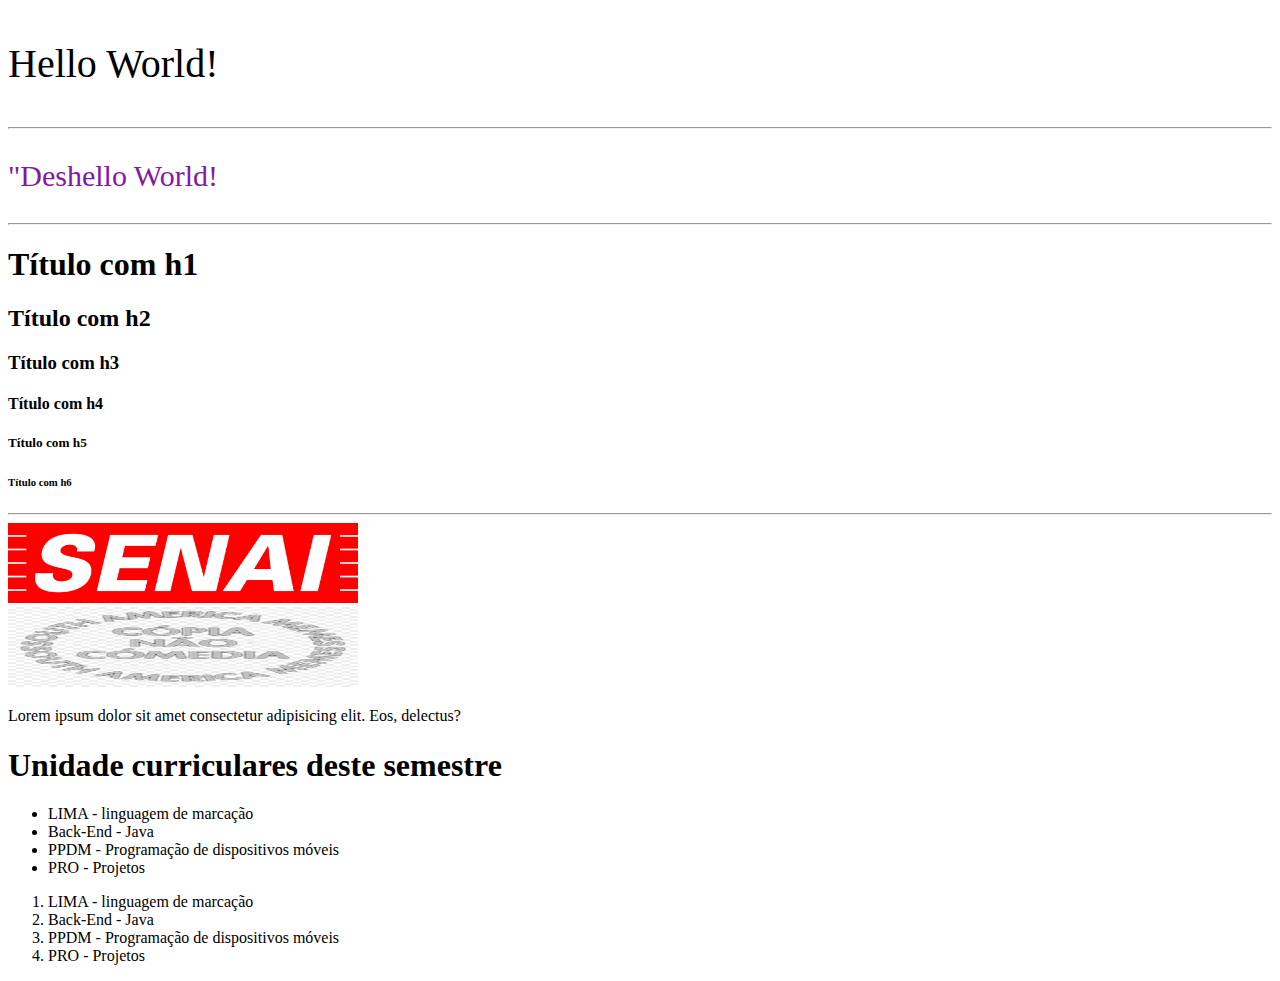
<file: Aulas/Aula02/index.html>
<!DOCTYPE html>
<html lang="pt-br">
<head>
    <meta charset="UTF-8">
    <meta name="viewport" content="width=device-width, initial-scale=1.0">
    <title>Aula02</title>
    <link rel="stylesheet" href="css/style.css">
</head>
<body>
    <p id="p1">Hello World!</p>
    <hr>
    <P id="p2">"Deshello World!</P>
    <hr>

    <h1>Título com h1</h1>
    <h2>Título com h2</h2>
    <h3>Título com h3</h3>
    <h4>Título com h4</h4>
    <h5>Título com h5</h5>
    <h6>Título com h6</h6>
    <hr>

    <img src="assets/images/SENAI_Sao_Paulo_logo.png" alt="">
    <br>
    <img src="assets/images/439-4393643_south-america-memes-png-selo-south-america-memes.png" alt="">

    <p>Lorem ipsum dolor sit amet consectetur adipisicing elit. Eos, delectus?</p>

    <h1>Unidade curriculares deste semestre</h1>
    <ul>
        <li>LIMA - linguagem de marcação</li>
        <li>Back-End - Java</li>
        <li>PPDM - Programação de dispositivos móveis</li>
        <li>PRO - Projetos</li>
    </ul>

    <ol>
        <li>LIMA - linguagem de marcação</li>
        <li>Back-End - Java</li>
        <li>PPDM - Programação de dispositivos móveis</li>
        <li>PRO - Projetos</li>
    </ol>

    
</body>
</html>
</file>
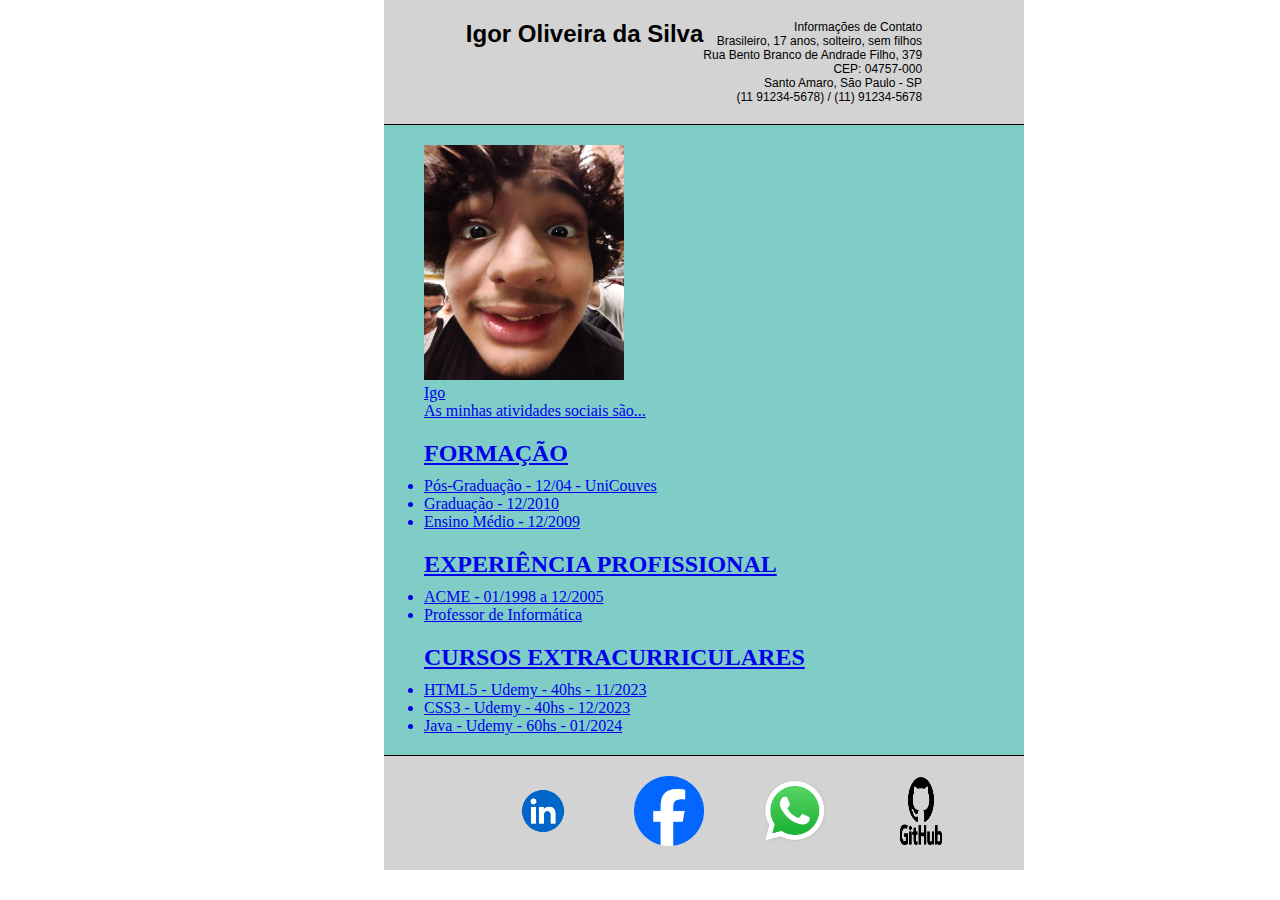
<file: Aulas/Aula05/curriculo/curriculo.html>
<!DOCTYPE html>
<html lang="en">
<head>
    <meta charset="UTF-8">
    <meta name="viewport" content="width=device-width, initial-scale=1.0">
    <title>Currículo</title>
    <link rel="stylesheet" href="css/curriculo.css">
</head>
<body>
    <header class="header">
        <div id="nome">
            <h1>Igor Oliveira da Silva</h1>
        </div>
        <div id="direita">
            Informações de Contato <br>
            Brasileiro, 17 anos, solteiro, sem filhos <br>
            Rua Bento Branco de Andrade Filho, 379 <br>
            CEP: 04757-000 <br>
            Santo Amaro, São Paulo - SP <br>
            (11 91234-5678) / (11) 91234-5678 <br>
        </div>
    </header>

    <main class="main">
        <img id="minha-foto" src="assets/img/WhatsApp Image 2026-02-23 at 12.18.19.jpeg" alt="Minha foto">
        <br>
        <a href="mailto:igor.o.silva15@aluno.senai.br">Igo 
        <p>As minhas atividades sociais são...</p>
        <h2>Formação</h2>
        <ul>
            <li>Pós-Graduação - 12/04 - UniCouves</li>
            <li>Graduação - 12/2010</li>
            <li>Ensino Médio - 12/2009</li>
        </ul>
        <h2>Experiência Profissional</h2>
        <ul>
            <li>ACME - 01/1998 a 12/2005</li>
            <li>Professor de Informática</li>
        </ul>
        <h2>Cursos Extracurriculares</h2>
        <ul>
            <li>HTML5 - Udemy - 40hs - 11/2023</li>
            <li>CSS3 - Udemy - 40hs - 12/2023</li>
            <li>Java - Udemy - 60hs - 01/2024</li>
        </ul>
    </main>

    <footer class="footer">
        <figure>
            <a href="#"><img src="assets/img/image copy.png" alt="Linkedln"></a>
        </figure>

        <figure>
            <a href="#"><img src="assets/img/image.png" alt="Facebook"></a>
        </figure>

        <figure>
            <a href="#"><img src="assets/img/image copy 2.png" alt="Whatsapp"></a>
        </figure>

        <figure>
            <a href="https://github.com/IgorOliveiraSilvaBr01"><img src="assets/img/image copy 3.png" alt="GitHub" target="blank" ></a>
        </figure>
    </footer>
</body>
</html>
</file>
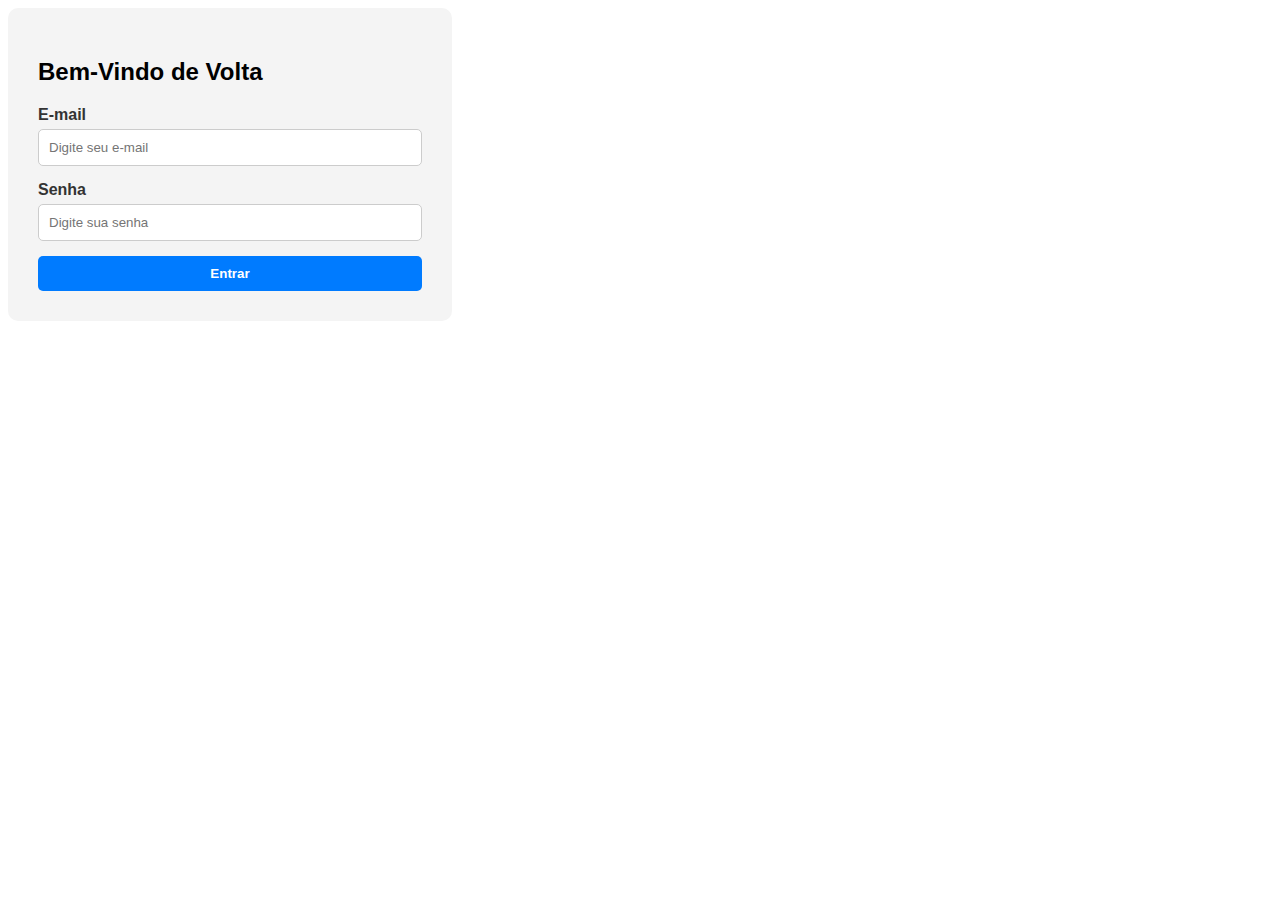
<file: Aulas/Aula03/forms/form02/form02.html>
<!DOCTYPE html>
<html lang="pt-br">
<head>
    <meta charset="UTF-8">
    <meta name="viewport" content="width=device-width, initial-scale=1.0">
    <title>Formulário 02</title>
    <link rel="stylesheet" href="css/form02.css ">
</head>
<body>

    <form class="login-form" action="">
        <h2>Bem-Vindo de Volta</h2>

        <div class="input-group">
             <label for="email">E-mail</label> 
            <input type="email" id="email" required placeholder="Digite seu e-mail">
        </div > 

        <div class="input-group">
            <label for="senha">Senha</label>
            <input type="password" id="senha" required placeholder="Digite sua senha">
        </div>

        <button type="submit">Entrar</button> 
    </form>


    <!-- Tags e Atributos usados 
     
    
    
    
    
    -->
</body>
</html>
</file>
<file: Aulas/Aula02/css/style.css>
#p1{
font-size: 40px;    
}

#p2{
    font-size: 30px;
    color: rgb(132, 24, 165);
}

img{
    width: 350px;
    height: 80px;
}
</file>
<file: Aulas/Aula05/curriculo/css/curriculo.css>
/* Estilo global ao arquivo */
* {
    margin: 0;
    padding: 0;
    /* define uma margem e um preenchimento de 0px */
}

/* configurações do body */
body {
    text-align: left;
    width: 50%;
    margin-left: 30%;
}

/* Configurando header */
.header {
    display: flex; 
    justify-content: center;
    padding-top: 20px;
    padding-bottom: 20px;
    padding-left: 20px;
    padding-right: 40px;
    background-color: lightgray;
    font-size: 12px;
    font-family: Verdana, Geneva, Tahoma, sans-serif;
    border-bottom: 1px solid #000;
}

#nome {
    text-align: left;
}

#direita {
    text-align: right;
}

.main{
    padding-top: 20px;
    padding-bottom: 20px;
    padding-left: 40px;
    padding-right: 40px;
    background-color: #80ccc6;
}

main h2 {
    padding-top: 20px;
    padding-bottom: 10px;
}

main h1, h2 {
    text-transform: uppercase;
}

main img {
    width: 200px;
    height: 235px;
}

.footer {
    display: flex;
    justify-content: space-around;
    padding: 20px 40px;
    background-color: lightgray;
    border-top: 1px solid #000;
}

footer img {
    height: 70px;
    width: 70px;
}
</file>
<file: Aulas/Aula03/forms/form02/css/form02.css>
.login-form{
    background: #f4f4f4; /* cor de fundo */
    padding: 30px; /* adiciona um espaçamento entre */
    border-radius: 10px; /* borda arredondada com 10 pixels */
    width: 30vw; /* largura de 30vw ao form */
    font-family: sans-serif;
}

.input-group {
    margin-bottom: 15px; /* adiciona um espaço de 15 pixels entre os campos de preenchimento (emal e senha) */
    display: flex; /* torna o display um elemento flexível */
    flex-direction: column; /* abriga a label em cima do input */
}

.input-group label{
    font-weight: 700; /* tamanho da fonte */
    margin-bottom: 5px; 
    color: #333;
}

.input-group input{
    padding: 10px; /* adiciona um espaçamento de 10 pixels entre o texto e os campos de preenchimento */
    border: 1px solid #ccc; /* adiciona uma borda sólida de 1px com a cor branca */
    border-radius: 5px; /* adiciona curvatura de 5 pixels à borda */
}

.login-form button{
    width: 100%; /* ocupa a largura total do form */
    padding: 10px; /* distância do texto para a borda do botão */
    background: #007bff; /* fundo azul para o botão */
    color: #fff; /* cor do texto */
    border: none; /* sem borda */
    border-radius: 5px; /* adiciona curvatura de 5 pixels à borda */
    font-weight: 700; /* tamanho da fonte */
    cursor: pointer; /* adiciona um ponteiro ao mouse ao passar em cima do botão "Entrar" */
}
</file>
